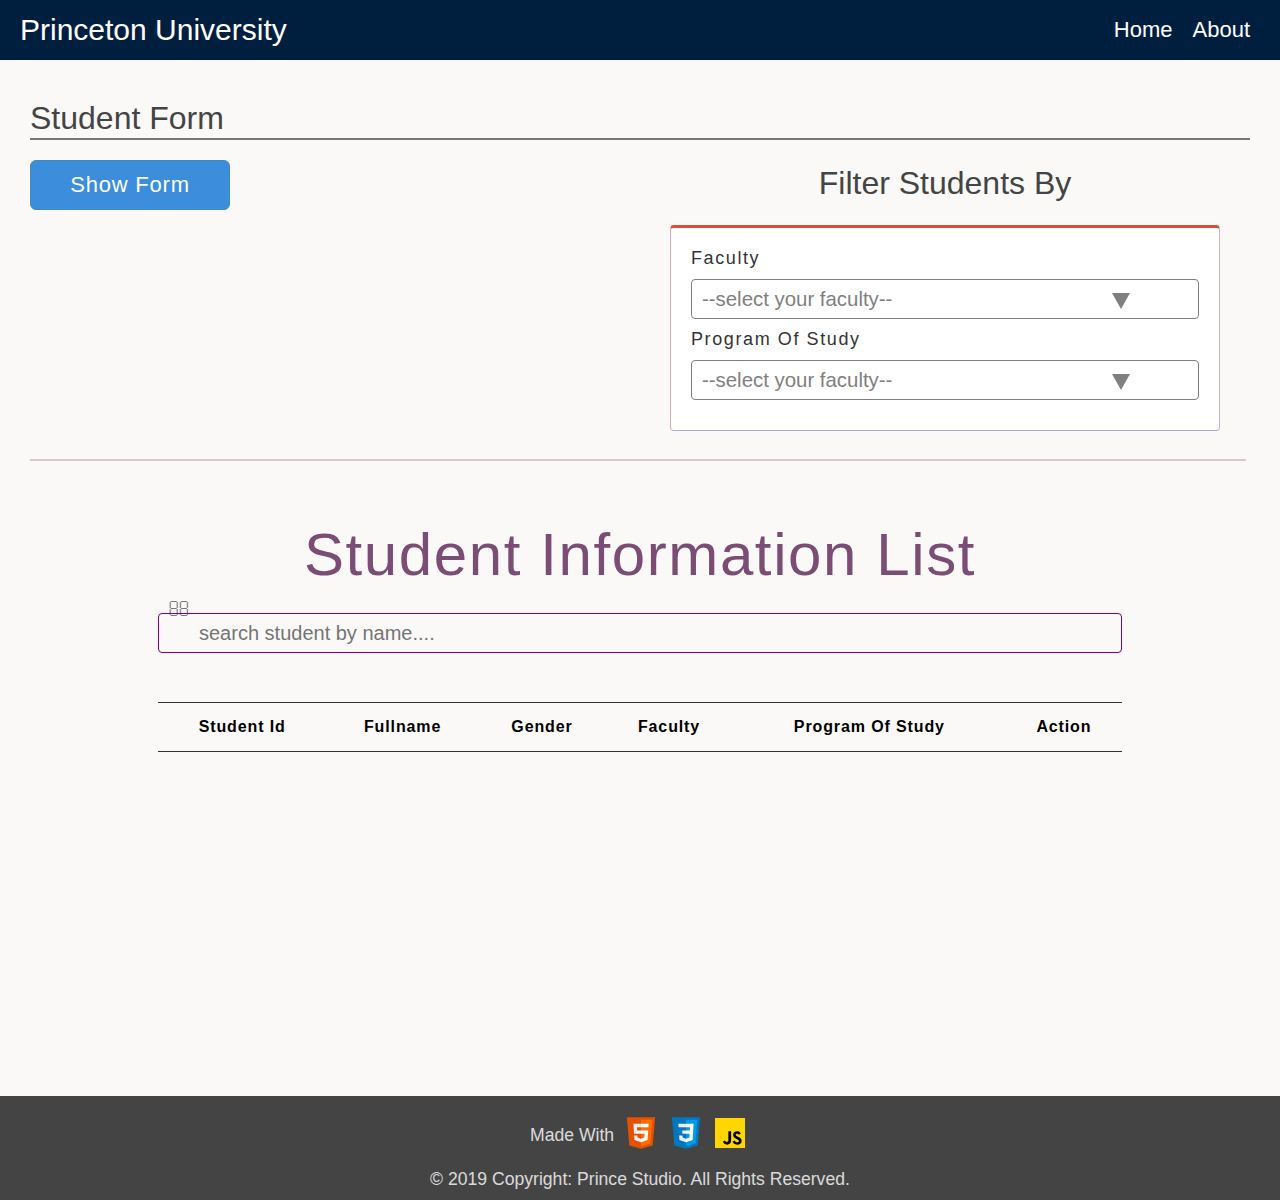
<file: public/index.html>
<!DOCTYPE html>
<html lang="en" dir="ltr">
  <head>
    <meta charset="utf-8">
    <meta name="viewport" content="width=device-width, initial-scale=1.0">
    <meta name="X-UA-Compatible" content="IE=EDGE">
    <meta name="author" content="Prince Siachin">
    <link rel="stylesheet" href="https://cdnjs.cloudflare.com/ajax/libs/font-awesome/5.14.0/css/all.min.css"/>
    <link rel="stylesheet" href="/stylesheet/style.css">
    <title>Student's Form</title>
  </head>
  <body>
    <header>
      <p class="logo">Princeton University</p>
      <nav>
        <a href="#"><li>Home</li></a>
        <a href="/public/about.html"><li>About</li></a>
      </nav>
    </header>

    <section class="container">
      <div class="frms">
        <h1>student form</h1>
        <button type="button" name="button-show">Show Form</button>
        <form class="form">
          <h2>Input Datas</h2>
          <div>
            <label for="id">student id</label>
            <input type="text" name="id" placeholder="S11810003" required>
          </div>

          <div>
            <label for="fullname">fullname</label>
            <input type="text" name="fullname" placeholder="emelie rose" required>
          </div>

          <div>
            <label for="email">email</label>
            <input type="email" name="email" placeholder="yourname@something.com" required>
          </div>

          <div class="gender">
            <label for="gender">gender</label>
            <div>
              <input class="male" type="radio" name="gender" value="male">
              <input class="female" type="radio" name="gender" value="female">
            </div>
          </div>

          <div>
            <label for="faculty">faculty</label>
            <select id="faculties" name="faculty">
              <option value="all">--select your faculty--</option>
              <option value="theology">faculty of theology</option>
              <option value="nursing">faculty of nursing</option>
              <option value="agriculture">faculty of agriculture</option>
              <option value="computer_science">faculty of computer science</option>
              <option value="economic">faculty of economic and business</option>
              <option value="secretary">faculty of secretary</option>
              <option value="education">faculty of education</option>
            </select>
          </div>

          <div>
            <label for="programs">program of study</label>
            <select id="programs" name="programs">
              <option class="all" value="all" id="options">--select your faculty--</option>
            </select>
          </div>

          <button type="submit">Add Student</button>
        </form>
      </div>

      <div class="filters">
        <h1>filter students by</h1>
        <form id="form2">
          <label>faculty</label>
          <select class="fil-faculty" name="fil-faculty">
            <option value="all">--select your faculty--</option>
            <option value="theology">faculty of theology</option>
            <option value="nursing">faculty of nursing</option>
            <option value="agriculture">faculty of agriculture</option>
            <option value="comp">faculty of computer science</option>
            <option value="economic">faculty of economic and business</option>
            <option value="sec">faculty of secretary</option>
            <option value="edu">faculty of education</option>
          </select>
          <label>program of study</label>
          <select class="fil-programs" name="fil-programs">
            <option value="all">--select your faculty--</option>
            <option value="bachelors">theology bachelors</option>
            <option value="magister">magister of theology</option>
            <option value="accounting">accounting</option>
            <option value="management">management</option>
            <option value="international">international program</option>
            <option value="nursing">nurse bachelor</option>
            <option value="proffession">profession</option>
            <option value="secretary">secretary</option>
            <option value="agriculture">agriculture</option>
            <option value="system">system information</option>
            <option value="technology">information of technology</option>
            <option value="religious">religious education</option>
            <option value="english">english education</option>
            <option value="economic">economic education</option>
            <option value="formal">non_formal education</option>
          </select>
        </form>
      </div>
    </section>

    <section class="students-datas">
      <h1>student information list</h1>
      <input type="text" name="searchbar" class="options" value="" placeholder="search student by name....">
      <table>
        <tbody>
          <th>student id</th>
          <th>fullname</th>
          <th>gender</th>
          <th>faculty</th>
          <th>program of study</th>
          <th>action</th>
        </tbody>
      </table>
    </section>

    <footer>
      <div class="imgs-footer">
        <span>made with</span>
        <div>
          <img src="/images/html.svg" alt="">
          <img src="/images/css.svg" alt="">
          <img src="/images/js.svg" alt="">
        </div>
      </div>
      <span>&#169; 2019 Copyright: Prince Studio. All Rights Reserved. </span>
    </footer>
  <script src="/src/app.js" charset="utf-8"></script>
  </body>
</html>
</file>
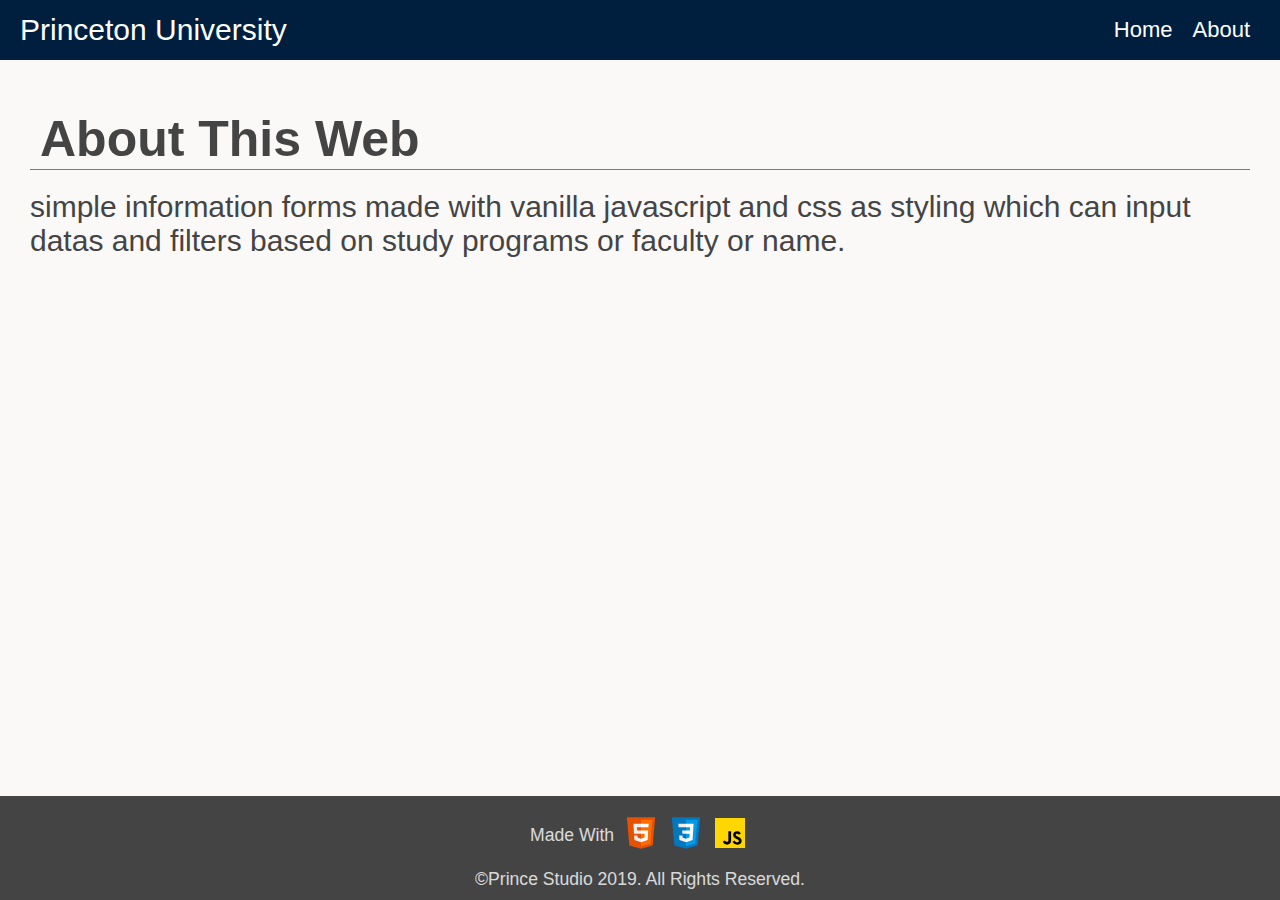
<file: public/about.html>
<!DOCTYPE html>
<html lang="en" dir="ltr">
  <head>
    <meta charset="utf-8">
    <meta name="viewport" content="width=device-width, initial-scale=1.0">
    <meta name="X-UA-Compatible" content="IE=EDGE">
    <meta name="author" content="Prince Siachin">
    <link rel="stylesheet" href="/stylesheet/style.css">
    <title>Student's Form</title>
  </head>
  <body>
    <header>
      <p class="logo">Princeton University</p>
      <nav>
        <a href="/public/index.html"><li>Home</li></a>
        <a href="#"><li>About</li></a>
      </nav>
    </header>

    <div class="about-container">
      <h1>about this web</h1>
      <p>simple information forms made with vanilla javascript and css as styling which can input datas and filters based on study programs or faculty or name.</p>
    </div>

    <footer class="about-footer">
      <div class="imgs-footer">
        <span>made with</span>
        <div>
          <img src="/images/html.svg" alt="">
          <img src="/images/css.svg" alt="">
          <img src="/images/js.svg" alt="">
        </div>
      </div>
      <span>&#169;Prince Studio 2019. All Rights Reserved. </span>
    </footer>
  </body>
</html>
</file>
<file: stylesheet/style.css>
:root{
  --dark: #333;
  --light: #fff;
  --darker: #777;
  --font1: #444;
  --clip: polygon(100% 0%, 0 0%, 50% 100%);
  --caps: capitalize;
}

*{
  margin: 0;
  padding: 0;
  box-sizing: border-box;
  -webkit-box-sizing: border-box;
  -moz-box-sizing: border-box;
}

html{
  font-size: 16px;
  scroll-behavior: smooth;
  font-family: "Poppins",sans-serif;
}

body{
  min-height: 100vh;
  width: 100%;
  display: flex;
  flex-direction: column;
  background: #FAF9F8;
  position: relative;
}

header{
  display: flex;
  align-items: center;
  justify-content: space-between;
  height: 60px;
  width:100%;
  padding: 0 20px;
  margin-bottom: 40px;
  background:#001f3f;
  z-index: 1;
}

p{
  font-size: 1.875rem;
  color: var(--light);
}

nav{
  display: flex;
}

nav a {
  text-decoration: none;
  color: var(--light);
  font-size: 1.375rem;
  transition: all 500ms ease-in-out;
  padding: 0 10px;
}

a > li{
  list-style: none;
}

nav a:hover{
  color: var(--darker);
}

.fixed{
  position: fixed;
}

.container,.about-container{
  padding: 0 30px 20px;
  width: 100%;
  display: flex;
  position: relative;
  margin-bottom:50px;
}

.about-container{
  flex-direction: column;
  height:51.4vh;
}

.container::after{
  content: '';
  position: absolute;
  height: 2px;
  width: 95%;
  background:rgba(190,150,170,0.5);
  bottom:-10px;
}

.frms,.filters{
  width: 50%
}

div > h1{
  height: 40px;
  margin-bottom: 20px;
  font-weight: normal;
  text-transform:var(--caps);
  color: var(--font1);
  position: relative;
}

.about-container > h1{
  font-size: 3.125rem;
  border-bottom: 1.5px solid var(--darker);
  padding: 10px;
  height: 70px;
  width: 100%;
  font-weight: bolder;
}

.about-container >p{
  color: var(--font1);
  font-weight: 400;
}

.frms > h1::after{
  content: '';
  position: absolute;
  bottom: 0;
  left: 0;
  height: 2px;
  width:200%;
  background: var(--darker);
}

button{
  height: 50px;
  width: 200px;
  border: 1px solid #3c8dbc;
  border-radius: 6px;
  background:#3c8ddc;
  color: var(--light);
  font-size: 1.375rem;
  letter-spacing: 0.050rem;
  cursor: pointer;
}

.form{
  min-height: 600px;
  width: 100%;
  border:.2px solid #888;
  border-top:3px solid #888;
  border-bottom:1.5px solid #888;
  border-radius: 4px;
  margin-top:20px;
  background: #fff;
  padding: 20px 17px;
  position: relative;
}

h2{
  height: 30px;
  border: none;
  border-bottom: 1px solid #ccc;
  margin-bottom: 20px;
  font-weight: lighter;
  letter-spacing: 0.1rem;
  color: var(--font1);
}

.form div{
  display: flex;
  flex-direction: column;
  margin-bottom: 25px;
}

input,select{
  height: 40px;
  border: 0.5px solid var(--darker);
  border-radius: 4px;
  padding-left: 10px;
}

.form div > input
{
  font-size: 1.375rem;
}

label{
  font-size:1.125rem;
  text-transform:var(--caps);
  color: var(--font1);
  letter-spacing: 0.1rem;
}

select{
  border: 1px solid #ccc;
  -webkit-appearance: none;
  -moz-appearance: none;
  appearance: none;
  outline: none;
  font-size: 1.275rem;
  padding-left: 10px;
  border-radius: 4px;
}

.gender{
  height: 100px;
}

.gender>label{
  margin-bottom: 5px;
}

.gender>div{
  height: 70px;
  width: 100%;
  position: relative;
}

.gender > div >input{
  width: 50px;
  height: 100px;
}

.gender > div::before,
.gender > div::after{
  content:'Male';
  position: absolute;
  left: 46px;
  top: 7px;
  font-size: 1.2rem;
  width: 100px;
  text-align: left;
}

.gender>div::after{
  content:'Female';
  top:47px;
}

form div:nth-of-type(5)::after,
form div:nth-of-type(6)::after{
  content:'';
  position: absolute;
  width: 18px;
  height: 14px;
  background: var(--darker);
  clip-path: var(--clip);
  right: 3.125em;
  pointer-events: none;
}

form div:nth-of-type(5)::after,
form div:nth-of-type(6)::after{
  bottom: 27.5%;
}

form div:nth-of-type(6)::after{
  bottom: 15.5%;
}

option{
  font-size: 1.25rem;
  border: none;
  background: none;
}

option:nth-of-type(even){
  background: lightgrey;
}

.form div:nth-of-type(4) > input{
  height: 20px;
}

.form button{
  width:140px;
  font-size: 1.25rem;
  background-color: #0069d9;
  border-color: #0062cc;
}

.filters{
  display: flex;
  align-items: center;
  flex-direction: column;
  padding: 65px 100px 0;
}

.filters > h1{
  border: none !important;
}

.filters form{
  display: flex;
  flex-direction:  column;
  border:.2px solid #daacbd;
  border-top:3px solid #dd4b39;
  border-bottom:1.5px solid #abacd3;
  border-radius: 4px;
  padding: 20px;
  width:550px;
  background: var(--light);
}

.filters label{
  color: var(--dark);
}

.filters label::after{
  content:'';
  position: absolute;
  right:150px;
  margin-top:45px;
  clip-path: var(--clip);
  background: grey;
  height: 16px;
  width: 18px;
}

.filters select{
  margin: 10px 0 10px;
  background: transparent;
  border: 1px solid;
  color: grey;
  position:relative;
}

.filters option:hover:nth-of-type(even){
  background: #0069d9;
  color: var(--light);
  margin: 4px 0;
}

.filters button{
  width: 100%;
  font-size: 1.687rem;
  letter-spacing: 0.2rem;
  background: #0069d9;
  text-transform:var(--caps);
}

.filters button:nth-of-type(1){
  margin: 0 0 15px;
}

.students-datas{
  width: 80%;
  min-height:30vh;
  display: flex;
  flex-direction: column;
  align-items: center;
  justify-content: space-around;
  padding:10px 30px;
  margin:0 auto 10px;
  position: relative;
}
.students-datas h1{
  font-size: 3.75rem;
  text-transform: var(--caps);
  font-weight: lighter;
  letter-spacing: 0.1rem;
  color:#7b4c74;
}

.students-datas input{
  width: 100%;
  background: transparent;
  font-size: 1.25rem;
  padding-left: 40px;
  margin:6px 0 30px;
  border-color: purple;
  position: relative;
}

.students-datas >h1::before{
  font-family: 'Font Awesome 5 Free';
  content:"\f002";
  position: absolute;
  left: 40px;
  top:95px;
  width: 30px;
  color: var(--darker);
  font-size: 1.375rem;
}

table{
  width: 100%;
  border-collapse: collapse;
}
tr,th,td,tbody{
  border: 0.5px solid var(--dark);
  border-left:0;
  border-right:0;
  padding: 15px 8px;
  text-transform: var(--caps);
  text-align: center;
  letter-spacing: 0.055rem;
}

.del-btn{
  height: 35px;
  width: 50%;
  font-size: 24px;
  color: #fffc00;  /* fallback for old browsers */  /* Chrome 10-25, Safari 5.1-6 */
  column-rule: -webkit-linear-gradient(left, #ffffff, #fffc00);
  column-rule: -o-linear-gradient(left, #ffffff, #fffc00);
  column-rule: linear-gradient(to right, #ffffff, #fffc00); /* W3C, IE 10+/ Edge, Firefox 16+, Chrome 26+, Opera 12+, Safari 7+ */
  border: none;
  background: none;
  cursor: pointer;
  transform: translateY(20%);
  background: var(--dark);
}

.fa-user-minus{
  pointer-events: none;
}

footer{
  min-height: 90px;
  background-color: #444;
  display: flex;
  align-items: center;
  justify-content: center;
  flex-direction: column;
  padding: 5px 0 10px;
  position: absolute;
  width:100%;
  bottom: -300px;
}
.about-footer{
  bottom:0;
}
span{
  color: var(--light);
  font-size: 1.10rem;
  text-transform: capitalize;
  opacity: 0.8;
}
.imgs-footer{
  height: 100%;
  min-width: 220px;
  margin:12px 0;
  display: flex;
  align-items: center;
  justify-content: space-between;
}

.imgs-footer  img{
  width: 40px;
  height: 40px;
}
</file>
